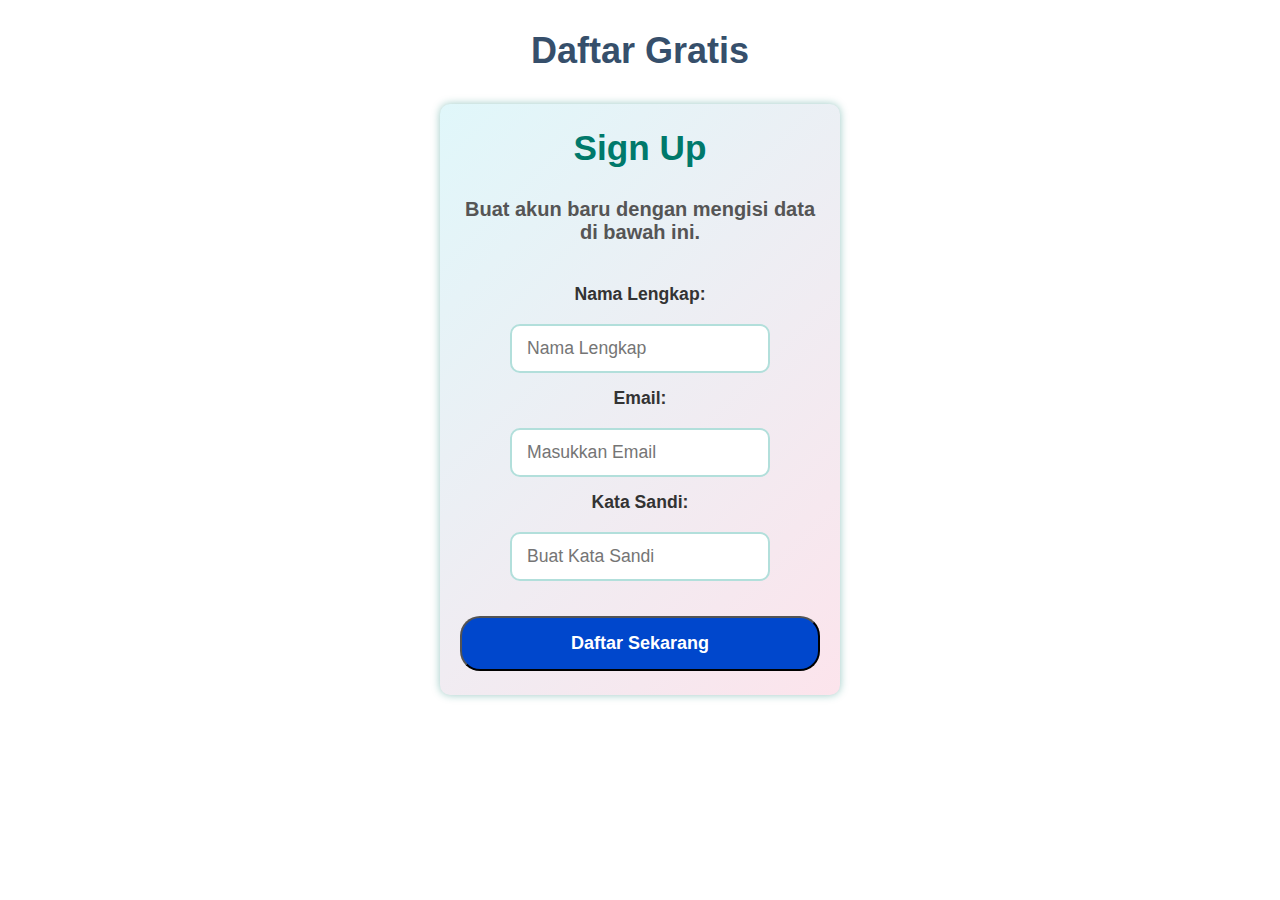
<file: coba yt/signup.html>
<!DOCTYPE html>
<html lang="en">
<head>
    <meta charset="UTF-8">
    <meta name="viewport" content="width=device-width, initial-scale=1.0">
    <title>Daftar</title>
    <link rel="stylesheet" href="style.css">
</head>
<body>
    <h1 class="caption-daftar">Daftar Gratis</h1>
    <section id="sign-up">
    <h2 class="sign-up">Sign Up</h2>
    <p class="deskripsi">Buat akun baru dengan mengisi data di bawah ini.</p>

    <form action="https://formspree.io/f/xovklylw" method="POST">
      <label for="nama-signup">Nama Lengkap:</label>
      <input type="text" id="nama-signup" name="nama" required placeholder="Nama Lengkap">

      <label for="email-signup">Email:</label>
      <input type="email" id="email-signup" name="email" required placeholder="Masukkan Email">

      <label for="password-signup">Kata Sandi:</label>
      <input type="password" id="password-signup" name="password" minlength="8" required placeholder="Buat Kata Sandi">

      <button class="submit-daftar" type="submit">Daftar Sekarang</button>
    </form>
  </section>
</body>
</html>
</file>
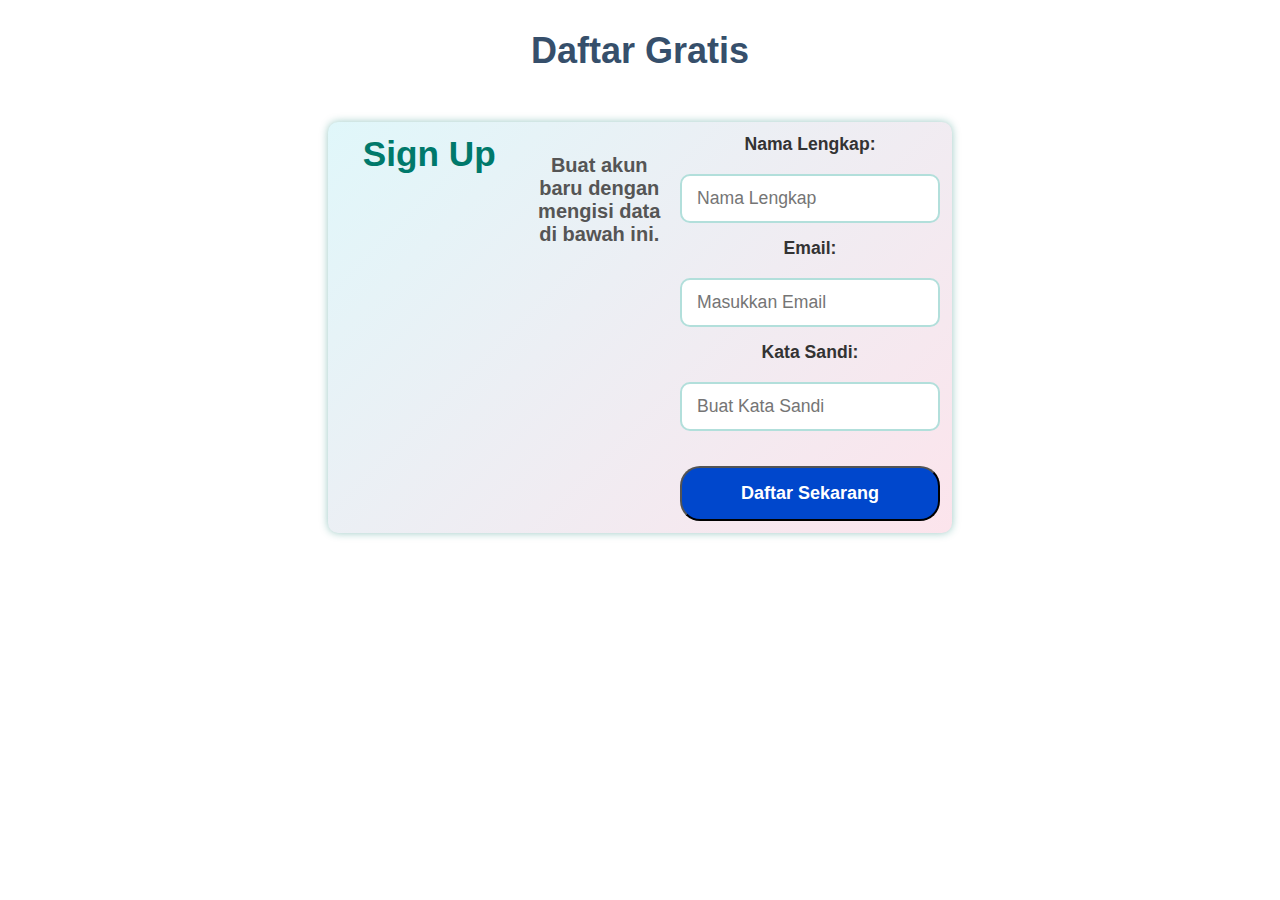
<file: web ginjal/signup.html>
<!DOCTYPE html>
<html lang="en">
<head>
    <meta charset="UTF-8">
    <meta name="viewport" content="width=device-width, initial-scale=1.0">
    <title>Daftar</title>
    <link rel="stylesheet" href="style.css">
</head>
<body>
    <h1 class="caption-daftar">Daftar Gratis</h1>
    <section id="sign-up">
    <h2 class="sign-up">Sign Up</h2>
    <p class="deskripsi">Buat akun baru dengan mengisi data di bawah ini.</p>

    <form action="https://formspree.io/f/xwkgoeql" method="POST">
      <label for="nama-signup">Nama Lengkap:</label>
      <input type="text" id="nama-signup" name="nama" required placeholder="Nama Lengkap">

      <label for="email-signup">Email:</label>
      <input type="email" id="email-signup" name="email" required placeholder="Masukkan Email">

      <label for="password-signup">Kata Sandi:</label>
      <input type="password" id="password-signup" name="password" minlength="8" required placeholder="Buat Kata Sandi">

      <button class="submit-daftar" type="submit">Daftar Sekarang</button>
    </form>
  </section>
</body>
</html>
</file>
<file: coba yt/style.css>
html{
    font-family: "Roboto", sans-serif;
}
*{
    text-decoration: none;
    margin: 0px;
    padding: 0px;

}

.logo {
    display: flex;
    align-items: center;
    gap: 10px;
}

.gambar-logo {
    width: 70px;
    height: 70px;
    border-radius: 50%;
    -webkit-border-radius: 50%;
    -moz-border-radius: 50%;
    -ms-border-radius: 50%;
    -o-border-radius: 50%;
}

.daftar {
    width: 100%;
    max-width: 400px;
    margin: 32px auto 24px auto;
    padding: 24px 20px;
    border-radius: 16px;
    background: linear-gradient(120deg, #e3f0ff 70%, #fc5185 30%);
    box-shadow: 0 4px 16px rgba(0,81,173,0.08);
    font-family: 'comic sans ms', cursive, sans-serif;
}

.daftar h3 {
    font-size: 24px;
    color: #0047cc;
    margin-bottom: 16px;
    text-align: center;
    letter-spacing: 1px;
}

.daftar ul {
    list-style: none;
    padding: 0;
    margin: 0;
}

.daftar ul li {
    margin-bottom: 14px;
    display: flex;
    align-items: center;
    transition: transform 0.2s;
}

.daftar ul li::before {
    content: "📑";
    margin-right: 10px;
    font-size: 18px;
}

.daftar ul li a {
    color: #364f6b;
    font-size: 18px;
    font-weight: bold;
    text-decoration: none;
    padding: 6px 12px;
    border-radius: 8px;
    transition: background 0.2s, color 0.2s;
    -webkit-transition: background 0.2s, color 0.2s;
    -moz-transition: background 0.2s, color 0.2s;
    -ms-transition: background 0.2s, color 0.2s;
    -o-transition: background 0.2s, color 0.2s;
}

.daftar ul li a:hover {
    background: #0047cc;
    color: #fff;
    box-shadow: 0 2px 8px rgba(0,81,173,0.08);
    text-decoration: none;
    transform: scale(1.05);
}

.judul-web {
    text-align: center;
    font-size: 36px;
    font-weight: 800;
    font-family: 'comic sans ms', cursive, sans-serif;
    color: #364f6b;
    margin-top: 30px;
}

.gambar-satu {
    width: 50%;
    height: 50%;
    margin-top: 20px;
    border-radius: 10px;
    align-items: center;
    display: flex;
    gap: 10px;
}

#gambar-dua {
    width: 300px;
    height: auto;
    border-radius: 10px;
    box-shadow: 0 4px 16px rgba(0,81,173,0.08);
    margin: auto;
}

body {
    margin: 0px;
    padding: 0px;
}

.wrapper-1 {
    width: 80%;
    margin: auto;
    display: flex;
    justify-content: center; 
}

.logo a{
    font-size: 16px;
    font-weight: 800;
    font-family: 'comic sans-ms';
    color:#0051ad;
}

.menu {
    width: auto;
    display: flex;
    justify-content: center;
    align-items: center;
    padding: 0px 20px;
}
.menu ul {
    display: flex;
    flex-direction: row;
    gap: 8px;
    align-items: center;
    
}

.menu ul li{
    list-style: none;
}

.menu ul li a {
    display: inline-block;
    padding: 10px 18px;
    border-radius: 8px;
    font-weight: bold;
    color: black;
    text-align: center;
    text-decoration: none;
    transition: background 0.2s, color 0.2s;
    white-space: nowrap;
}

.menu ul li a.tbl-biru {
    margin-bottom: 5px;
    background: #0047cc;
    color: #fff;
    border-radius: 8px;      
    font-weight: bold;
    transition: background 0.2s, scale 0.2s;
    padding: 1px 5px;
    display: flex;
    align-items: center;
    justify-content: center;
    white-space: nowrap;
    min-width: 120px;    
    box-sizing: border-box;
}

.menu ul li a.tbl-biru:hover {
    background: #fc5185;
    scale: 1.05;
}

@media (max-width: 700px) {
    .navbar {
        flex-direction: column;
        align-items: stretch;
        line-height: normal;
        padding: 0;
    }
    .wrapper-1 {
        width: 100%;
        padding: 0 8px;
    }
    .menu ul {
        flex-direction: column;
        gap: 0;
        align-items: stretch;
        width: 100%;
    }
    .menu ul li {
        width: 100%;
    }
    .menu ul li a,
    .menu ul li a.tbl-biru {
        width: 100%;
        margin: 2px 0;
        border-radius: 12px;
        font-size: 17px;
        box-sizing: border-box;
    }
}

.navbar {
    width: 100%;
    margin: auto;
    display: flex;
    justify-content: center;
    align-items: center;
    line-height: 80px;
    position: sticky;
    top: 0;
    background: skyblue;
    z-index: 100;
}

section{
    margin: auto;
    display: flex;
    margin-bottom: 50px;
}

.kolom {
    margin: auto;
}

.kolom {
    max-width: 700px;
    margin: 32px auto;
    padding: 24px 24px;
    background: #fff;
    border-radius: 16px;
    box-shadow: 0 4px 16px rgba(0,81,173,0.08);
    display: flex;
    flex-direction: column;
    gap: 16px;
    box-sizing: border-box;
}

li {
    list-style-type: none;
}

 .kolom {
    font-size: 20px;
    font-weight: bold;
    color: #364f6b;
    font-weight: 500;
 }

 .deskripsi {
    font-size: 20px;
    color: #555;
    margin-bottom: 10px;
 }

 h2{
    font-weight: 800px;
    font-size: 45px;
    margin-bottom: 20px;
    color: #364f6b;
    width: 100%;
    font-family: Poppins;
 }

a.tbl-biru {
    background: #0047cc;
    border-radius: 20px;
    margin-top: 20px;
    padding: 15px 20px 15px 20px;
    color: white;
    cursor: pointer;
    font-weight: bold;
}

a.tbl-biru:hover {
background: #fc5185;
text-decoration: none;
scale: 1.1;
}

a.tbl-pink {
    background:#0047cc;
    border-radius: 20px;
    margin-top: 20px;
    padding: 15px 20px 15px 20px;
    color:#ffffff;
    cursor:pointer;
    font-weight:bold;
    transition: all 0.3s ease;
}

a.tbl-pink:hover {
    background:#fc5185 ;
    text-decoration: none;
    scale: 1.1;
}

p {
    margin: 10px;
    padding: 10px 0px 10px 0px;

}
a.tbl-biru {
    background: #0047cc;
    border-radius: 20px;
    margin-top: 20px;
    padding: 15px 20px 15px 20px;
    color: white;
    cursor: pointer;
    font-weight: bold;
}

  .tengah {
    margin: auto;
    text-align: center;
    width: 85%;
  }
  .tutor-list {
    width: 100%;
    position: relative;
    display:  flex;
    flex-wrap: wrap;
  }
  .kartu-tutor {
    width: 30px;
    margin: 0 auto;
  }
  .kartu-tutor img {
    width: 700%;
    border-radius: 50%;

  }
  .kartu-tutor p {
    font-family:'comic sans ms';
    font-weight: 800;
    font-size: 18px;
    text-align: center;
    color:#364f6b;

  }
 .deskripsi-patners {
    font-size: 20px;
    font-weight: bold;
    font-family: 'comic sans-ms';
    color: #364f6b;
    margin-bottom: 10px;
    text-align: center;
}
.kartu-partner1 img {
    width: 200px;
    height: auto;
    border-radius: 10px;
    margin: 20px;
    box-shadow: 0 4px 16px rgba(0,81,173,0.08);
}
.kartu-partner2 img {
    width: 200px;
    height: auto;
    border-radius: 10px;
    margin: 20px;
    box-shadow: 0 4px 16px rgba(0,81,173,0.08);
}
.kartu-partner3 img {
    width: 200px;
    height: auto;
    border-radius: 10px;
    margin: 20px;
    box-shadow: 0 4px 16px rgba(0,81,173,0.08);
}
.kartu-partner4 img {
    width: 200px;
    height: auto;
    border-radius: 10px;
    margin: 20px;
    box-shadow: 0 4px 16px rgba(0,81,173,0.08);
}
.partners-list {
    width: 100%;
    position: relative;
    display: flex;
    flex-wrap: wrap;
    justify-content: center;
    align-items: center;
    gap: 20px;
} 

#contact, section#contact, section[id="#contact"] {
    display: block;
    flex-direction: column;
    align-items: flex-start;
    width: 100%;
}

.contact-form {
    display: flex;
    flex-direction: column;
    gap: 20px;
    width: 100%;
    max-width: 500px;
    margin: 0 auto;
    background: #e3f0ff;
    padding: 32px 24px;
    border-radius: 16px;
    box-shadow: 0 4px 16px rgba(0,81,173,0.08);
}

form {
    display: flex;
    flex-direction: column;
    align-items: center;
    width: 100%;
}

.form-fieldset {
    width: 100%;
    max-width: 400px;
    margin: 16px auto;
    border: 2px solid #0047cc;
    border-radius: 12px;
    padding: 16px 20px;
    background: #f7fbff;
    box-sizing: border-box;
}

.form-fieldset label,
.form-fieldset input,
.form-fieldset textarea {
    width: 100%;
    box-sizing: border-box;
    display: block;
    margin-bottom: 10px;
}

.form-fieldset legend {
    color: #0047cc;
    font-size: 18px;
    font-weight: bold;
    font-family: 'comic sans ms', cursive, sans-serif;
}

.form-input,
.form-textarea {
    width: 100%;
    padding: 10px 12px;
    border: 1.5px solid #b3d1ff;
    border-radius: 8px;
    font-size: 16px;
    font-family: 'open sans', sans-serif;
    margin-bottom: 8px;
    background: #fff;
    transition: border-color 0.2s;
}

.form-input:focus,
.form-textarea:focus {
    border-color: #fc5185;
    outline: none;
}

label {
    font-family: 'comic sans ms', cursive, sans-serif;
    font-weight: 600;
    color: #364f6b;
    margin-bottom: 4px;
    display: block;
}

.note {
    font-size: 13px;
    color: #888;
    margin-bottom: 8px;
    display: block;
}

.buttons {
    display: flex;
    gap: 12px;
    justify-content: flex-end;
    margin-top: 10px;
}

.btn {
    padding: 10px 24px;
    border-radius: 20px;
    border: none;
    font-weight: bold;
    font-family: 'comic sans ms', cursive, sans-serif;
    cursor: pointer;
    transition: background 0.2s, scale 0.2s;
}

.btn-submit {
    background: #0047cc;
    color: #fff;
}

.btn-submit:hover {
    background: #fc5185;
    scale: 1.05;
}

.btn-reset {
    background: #fc5185;
    color: #fff;
}

.btn-reset:hover {
    background: #0047cc;
    scale: 1.05;
}

.footer {
    background: #111;
    color: #fff;
    padding: 40px 0 20px 0;
    display: flex;
    flex-wrap: wrap;
    justify-content: space-between;
    align-items: flex-start;
    margin-top: 40px;
}

.footer-kiri,
.footer-tengah,
.footer-kanan {
    flex: 1 1 200px;
    margin: 0 24px;
}

.footer h3 {
    font-family: 'comic sans ms', cursive, sans-serif;
    font-size: 22px;
    margin-bottom: 16px;
    color: #fc5185;
}

.footer-tengah ul {
    list-style: none;
    padding: 0;
    margin: 0;
    display: flex;
    flex-direction: column;
    gap: 10px;
}

.footer-tengah ul li a {
    color: #fff;
    text-decoration: none;
    font-size: 16px;
    transition: color 0.2s;
    padding: 4px 0;
    border-radius: 4px;
}

.footer-tengah ul li a:hover {
    color: #fc5185;
    background: rgba(252,81,133,0.08);
}

.footer-kanan p,
.footer-kiri p {
    font-size: 15px;
    margin-bottom: 8px;
}

.copyright {
    text-align: center;
    color: #b3d1ff;
    font-size: 14px;
    margin-top: 24px;
    width: 100%;
}
#sign-up {
  background: linear-gradient(135deg, #e0f7fa, #fce4ec);
  padding: 50px 20px;
  border-radius: 20px;
  max-width: 600px;
  margin: 50px auto;
  box-shadow: 0 5px 20px rgba(0, 0, 0, 0.15);
  font-family: 'Poppins', sans-serif;
}

#sign-up h2 {
  text-align: center;
  font-size: 2em;
  color: #00796b;
  margin-bottom: 10px;
}

#sign-up p {
  text-align: center;
  color: #555;
  margin-bottom: 30px;
}

#sign-up form {
  display: flex;
  flex-direction: column;
  gap: 15px;
}

#sign-up label {
  font-weight: 600;
  color: #333;
}

#sign-up input[type="text"],
#sign-up input[type="email"],
#sign-up input[type="password"] {
  padding: 12px 15px;
  border: 2px solid #b2dfdb;
  border-radius: 10px;
  font-size: 1em;
  transition: all 0.3s ease;
}

#sign-up {
  border-color: #00796b;
  box-shadow: 0 0 8px rgba(0, 121, 107, 0.4);
  outline: none;
}

#sign-up {
  background-color: #00796b;
  color: white;
  padding: 12px;
  border: none;
  border-radius: 10px;
  cursor: pointer;
  font-size: 1.1em;
  font-weight: 600;
  transition: all 0.3s ease;
}

#sign-up button:hover {
  background-color: #004d40;
  transform: scale(1.03);
}

.caption-daftar {
    text-align: center;
    font-size: 36px;
    font-weight: 800;
    font-family: 'comic sans ms', cursive, sans-serif;
    color: #364f6b;
    margin-top: 30px;
}

.submit-daftar {
    background: #0047cc;
    border-radius: 20px;
    margin-top: 20px;
    padding: 15px 20px 15px 20px;
    color: white;
    cursor: pointer;
    font-weight: bold;
    width: 100%;
    font-size: 18px;
    transition: background 0.2s, scale 0.2s;
}

.deskripsi {
    text-align: center;
    font-size: 20px;
    color: #555;
}

.sign-up {
    text-align: center;
    font-size: 45px;
    font-weight: 800;
    font-family: 'comic sans ms', cursive, sans-serif;
    color: #364f6b;
    margin-bottom: 20px;
}

img, .gambar-satu {
    max-width: 100%;
    height: auto;
    display: block;
    align-items: center;
}

.wrapper-1, .wrapper-2 {
    width: 100%;
    max-width: 1200px;
    margin: auto;
    padding: 0 16px;
    box-sizing: border-box;
}

section {
    flex-direction: column;
    margin-bottom: 50px;
    width: 100%;
    padding: 0 8px;
    box-sizing: border-box;
}

.kolom {
    margin: 32px auto;
    width: 100%;
    max-width: 700px;
    padding: 0 8px;
    box-sizing: border-box;
}

.tutor-list, .partners-list {
    flex-wrap: wrap;
    gap: 20px;
    justify-content: center;
}

.kartu-tutor, .kartu-partner1, .kartu-partner2, .kartu-partner3, .kartu-partner4 {
    width: 180px;
    margin: 10px auto;
    text-align: center;
}

.kartu-tutor img, .kartu-partner1 img, .kartu-partner2 img, .kartu-partner3 img, .kartu-partner4 img {
    width: 100%;
    max-width: 180px;
    height: auto;
    border-radius: 10px;
}

.footer {
    flex-direction: row;
    flex-wrap: wrap;
    gap: 24px;
    padding: 32px 8px 16px 8px;
}
.footer-kiri, .footer-tengah, .footer-kanan {
    min-width: 220px;
    margin: 0 0 24px 0;
}

.daftar {
    width: 100%;
    max-width: 400px;
    margin: 32px auto 24px auto;
    padding: 24px 12px;
}

form, .contact-form {
    width: 100%;
    max-width: 500px;
    margin: 0 auto;
    padding: 0 8px;
    box-sizing: border-box;
}

.form-fieldset {
    width: 100%;
    max-width: 400px;
    margin: 16px auto;
    padding: 16px 12px;
}

#sign-up {
    max-width: 400px;
    margin: 32px auto;
    padding: 24px 12px;
}

@media (max-width: 900px) {
    .navbar {
        line-height: 60px;
    }
    h2 {
        font-size: 32px;
    }
    .kolom {
        font-size: 18px;
    }
}

@media (max-width: 700px) {
    .navbar {
        flex-direction: column;
        align-items: stretch;
        line-height: normal;
        padding: 0;
    }
    .wrapper-1 {
        width: 100%;
        padding: 0 8px;
    }
    .menu ul {
        flex-direction: column;
        gap: 0;
        align-items: stretch;
        width: 100%;
    }
    .menu ul li {
        width: 100%;
    }
    .menu ul li a,
    .menu ul li a.tbl-biru {
        width: 100%;
        margin: 2px 0;
        border-radius: 12px;
        font-size: 17px;
        box-sizing: border-box;
    }
    .footer {
        flex-direction: column;
        align-items: stretch;
        gap: 0;
    }
    .footer-kiri, .footer-tengah, .footer-kanan {
        margin-bottom: 16px;
        min-width: unset;
    }
    .daftar {
        max-width: 98vw;
        padding: 16px 4px;
    }
    .kolom {
        max-width: 98vw;
        padding: 0 4px;
    }
    #sign-up {
        max-width: 98vw;
        padding: 16px 4px;
    }
    .contact-form, form {
        max-width: 98vw;
        padding: 0 4px;
    }
    .form-fieldset {
        max-width: 98vw;
        padding: 12px 4px;
    }
}

#home {
    display: flex;
    flex-direction: row;
    align-items: flex-start;
    justify-content: space-between;
    gap: 32px;
    width: 100%;
    flex-wrap: wrap;
}

#home .kolom {
    flex: 1 1 300px;
    margin: 0;
    max-width: 600px;
}

.gambar-satu {
    width: 180px;
    height: auto;
    margin-top: 0;
    margin-left: 24px;
    border-radius: 10px;
    align-self: flex-start;
    box-shadow: 0 4px 16px rgba(0,81,173,0.08);
    display: block;
}

@media (max-width: 700px) {
    #home {
        flex-direction: column;
        align-items: center;
        gap: 16px;
    }
    #home .kolom {
        max-width: 98vw;
    }
    .gambar-satu {
        width: 70vw;
        margin-left: 0;
        margin-top: 16px;
    }


}
</file>
<file: web ginjal/style.css>
*{
    text-decoration: none;
    margin: 0px;
    padding: 0px;

}

.daftar {
    width: 100%;
    max-width: 400px;
    margin: 32px auto 24px auto;
    padding: 24px 20px;
    border-radius: 16px;
    background: linear-gradient(120deg, #e3f0ff 70%, #fc5185 30%);
    box-shadow: 0 4px 16px rgba(0,81,173,0.08);
    font-family: 'comic sans ms', cursive, sans-serif;
}

.daftar h3 {
    font-size: 24px;
    color: #0047cc;
    margin-bottom: 16px;
    text-align: center;
    letter-spacing: 1px;
}

.daftar ul {
    list-style: none;
    padding: 0;
    margin: 0;
}

.daftar ul li {
    margin-bottom: 14px;
    display: flex;
    align-items: center;
    transition: transform 0.2s;
}

.daftar ul li::before {
    content: "📑";
    margin-right: 10px;
    font-size: 18px;
}

.daftar ul li a {
    color: #364f6b;
    font-size: 18px;
    font-weight: bold;
    text-decoration: none;
    padding: 6px 12px;
    border-radius: 8px;
    transition: background 0.2s, color 0.2s;
    -webkit-transition: background 0.2s, color 0.2s;
    -moz-transition: background 0.2s, color 0.2s;
    -ms-transition: background 0.2s, color 0.2s;
    -o-transition: background 0.2s, color 0.2s;
}

.daftar ul li a:hover {
    background: #0047cc;
    color: #fff;
    box-shadow: 0 2px 8px rgba(0,81,173,0.08);
    text-decoration: none;
    transform: scale(1.05);
}

.gambar-satu {
    width: 100%;
    height: 500px;
    margin-top: 20px;
    border-radius: 10px;
}

body {
    margin: 0px;
    padding: 0px;
    font-family: 'open sans', sans-serif;
}

.wrapper-1 {
    width: 80%;
    margin: auto;
    display: flex;
    justify-content: center; 
}

.logo a{
    font-size: 16px;
    font-weight: 800;
    font-family: 'comic sans-ms';
    color:#0051ad;
}

.menu {
    width: auto;
    display: flex;
    justify-content: center;
    align-items: center;
    padding: 0px 20px;
}
.menu ul {
    display: flex;
    flex-direction: row;
    gap: 8px;
    align-items: center;
    
}

.menu ul li{
    list-style: none;
}

.menu ul li a {
    display: inline-block;
    padding: 10px 18px;
    border-radius: 8px;
    font-weight: bold;
    color: black;
    text-align: center;
    text-decoration: none;
    transition: background 0.2s, color 0.2s;
    white-space: nowrap;
}

.menu ul li a.tbl-biru {
    margin-bottom: 5px;
    background: #0047cc;
    color: #fff;
    border-radius: 8px;      
    font-weight: bold;
    transition: background 0.2s, scale 0.2s;
    padding: 1px 5px;
    display: flex;
    align-items: center;
    justify-content: center;
    white-space: nowrap;
    min-width: 120px;    
    box-sizing: border-box;
}

.menu ul li a.tbl-biru:hover {
    background: #fc5185;
    scale: 1.05;
}

@media (max-width: 700px) {
    .navbar {
        flex-direction: column;
        align-items: stretch;
        line-height: normal;
        padding: 0;
    }
    .wrapper-1 {
        width: 100%;
        padding: 0 8px;
    }
    .menu ul {
        flex-direction: column;
        gap: 0;
        align-items: stretch;
        width: 100%;
    }
    .menu ul li {
        width: 100%;
    }
    .menu ul li a,
    .menu ul li a.tbl-biru {
        width: 100%;
        margin: 2px 0;
        border-radius: 12px;
        font-size: 17px;
        box-sizing: border-box;
    }
}

.navbar {
    width: 100%;
    margin: auto;
    display: flex;
    justify-content: center;
    align-items: center;
    line-height: 80px;
    position: sticky;
    top: 0;
    background: skyblue;
    z-index: 100;
}

section{
    margin: auto;
    display: flex;
    margin-bottom: 50px;
}

.kolom {
    margin-top: 50px;
    margin-bottom: 50px;
}

 .kolom {
    font-size: 20px;
    font-weight: bold;
    font-family: 'comic sans-ms';
    color: #364f6b;
 }

 h2{
font-family: 'comic sans-ms';
font-weight: 800px;
font-size: 45px;
margin-bottom: 20px;
color: #364f6b;
width: 100%;
 }

a.tbl-biru {
    background: #0047cc;
    border-radius: 20px;
    margin-top: 20px;
    padding: 15px 20px 15px 20px;
    color: white;
    cursor: pointer;
    font-weight: bold;
}

a.tbl-biru:hover {
background: #fc5185;
text-decoration: none;
scale: 1.1;
}

a.tbl-pink {
    background:#0047cc;
    border-radius: 20px;
    margin-top: 20px;
    padding: 15px 20px 15px 20px;
    color:#ffffff;
    cursor:pointer;
    font-weight:bold;
    transition: all 0.3s ease;
}

a.tbl-pink:hover {
    background:#fc5185 ;
    text-decoration: none;
    scale: 1.1;
}

p {
    margin: 10px;
    padding: 10px 0px 10px 0px;

}
a.tbl-biru {
    background: #0047cc;
    border-radius: 20px;
    margin-top: 20px;
    padding: 15px 20px 15px 20px;
    color: white;
    cursor: pointer;
    font-weight: bold;
}

  .tengah {
    text-align: center;
    width: 85%;
  }
  .tutor-list {
    width: 100%;
    position: relative;
    display:  flex;
    flex-wrap: wrap;
  }
  .kartu-tutor {
    width: 30px;
    margin: 0 auto;
  }
  .kartu-tutor img {
    width: 700%;
    border-radius: 50%;

  }
  .kartu-tutor p {
    font-family:'comic sans ms';
    font-weight: 800;
    font-size: 18px;
    text-align: center;
    color:#364f6b;

  }
 .deskripsi-patners {
    font-size: 20px;
    font-weight: bold;
    font-family: 'comic sans-ms';
    color: #364f6b;
    margin-bottom: 10px;
    text-align: center;
}
.kartu-partner1 img {
    width: 200px;
    height: auto;
    border-radius: 10px;
    margin: 20px;
    box-shadow: 0 4px 16px rgba(0,81,173,0.08);
}
.kartu-partner2 img {
    width: 200px;
    height: auto;
    border-radius: 10px;
    margin: 20px;
    box-shadow: 0 4px 16px rgba(0,81,173,0.08);
}
.kartu-partner3 img {
    width: 200px;
    height: auto;
    border-radius: 10px;
    margin: 20px;
    box-shadow: 0 4px 16px rgba(0,81,173,0.08);
}
.kartu-partner4 img {
    width: 200px;
    height: auto;
    border-radius: 10px;
    margin: 20px;
    box-shadow: 0 4px 16px rgba(0,81,173,0.08);
}
.partners-list {
    width: 100%;
    position: relative;
    display: flex;
    flex-wrap: wrap;
    justify-content: center;
    align-items: center;
    gap: 20px;
} 
#contact, section#contact, section[id="#contact"] {
    display: block;
    flex-direction: column;
    align-items: flex-start;
    width: 100%;
}

.contact-form {
    display: flex;
    flex-direction: column;
    gap: 20px;
    width: 100%;
    max-width: 500px;
    margin: 0 auto;
    background: #e3f0ff;
    padding: 32px 24px;
    border-radius: 16px;
    box-shadow: 0 4px 16px rgba(0,81,173,0.08);
}

form {
    display: flex;
    flex-direction: column;
    align-items: center;
    width: 100%;
}

.form-fieldset {
    width: 100%;
    max-width: 400px;
    margin: 16px auto;
    border: 2px solid #0047cc;
    border-radius: 12px;
    padding: 16px 20px;
    background: #f7fbff;
    box-sizing: border-box;
}

.form-fieldset label,
.form-fieldset input,
.form-fieldset textarea {
    width: 100%;
    box-sizing: border-box;
    display: block;
    margin-bottom: 10px;
}

.form-fieldset legend {
    color: #0047cc;
    font-size: 18px;
    font-weight: bold;
    font-family: 'comic sans ms', cursive, sans-serif;
}

.form-input,
.form-textarea {
    width: 100%;
    padding: 10px 12px;
    border: 1.5px solid #b3d1ff;
    border-radius: 8px;
    font-size: 16px;
    font-family: 'open sans', sans-serif;
    margin-bottom: 8px;
    background: #fff;
    transition: border-color 0.2s;
}

.form-input:focus,
.form-textarea:focus {
    border-color: #fc5185;
    outline: none;
}

label {
    font-family: 'comic sans ms', cursive, sans-serif;
    font-weight: 600;
    color: #364f6b;
    margin-bottom: 4px;
    display: block;
}

.note {
    font-size: 13px;
    color: #888;
    margin-bottom: 8px;
    display: block;
}

.buttons {
    display: flex;
    gap: 12px;
    justify-content: flex-end;
    margin-top: 10px;
}

.btn {
    padding: 10px 24px;
    border-radius: 20px;
    border: none;
    font-weight: bold;
    font-family: 'comic sans ms', cursive, sans-serif;
    cursor: pointer;
    transition: background 0.2s, scale 0.2s;
}

.btn-submit {
    background: #0047cc;
    color: #fff;
}

.btn-submit:hover {
    background: #fc5185;
    scale: 1.05;
}

.btn-reset {
    background: #fc5185;
    color: #fff;
}

.btn-reset:hover {
    background: #0047cc;
    scale: 1.05;
}

.footer {
    background: #111;
    color: #fff;
    padding: 40px 0 20px 0;
    display: flex;
    flex-wrap: wrap;
    justify-content: space-between;
    align-items: flex-start;
    margin-top: 40px;
}

.footer-kiri,
.footer-tengah,
.footer-kanan {
    flex: 1 1 200px;
    margin: 0 24px;
}

.footer h3 {
    font-family: 'comic sans ms', cursive, sans-serif;
    font-size: 22px;
    margin-bottom: 16px;
    color: #fc5185;
}

.footer-tengah ul {
    list-style: none;
    padding: 0;
    margin: 0;
    display: flex;
    flex-direction: column;
    gap: 10px;
}

.footer-tengah ul li a {
    color: #fff;
    text-decoration: none;
    font-size: 16px;
    transition: color 0.2s;
    padding: 4px 0;
    border-radius: 4px;
}

.footer-tengah ul li a:hover {
    color: #fc5185;
    background: rgba(252,81,133,0.08);
}

.footer-kanan p,
.footer-kiri p {
    font-size: 15px;
    margin-bottom: 8px;
}

.copyright {
    text-align: center;
    color: #b3d1ff;
    font-size: 14px;
    margin-top: 24px;
    width: 100%;
}
#sign-up {
  background: linear-gradient(135deg, #e0f7fa, #fce4ec);
  padding: 50px 20px;
  border-radius: 20px;
  max-width: 600px;
  margin: 50px auto;
  box-shadow: 0 5px 20px rgba(0, 0, 0, 0.15);
  font-family: 'Poppins', sans-serif;
}

#sign-up h2 {
  text-align: center;
  font-size: 2em;
  color: #00796b;
  margin-bottom: 10px;
}

#sign-up p {
  text-align: center;
  color: #555;
  margin-bottom: 30px;
}

#sign-up form {
  display: flex;
  flex-direction: column;
  gap: 15px;
}

#sign-up label {
  font-weight: 600;
  color: #333;
}

#sign-up input[type="text"],
#sign-up input[type="email"],
#sign-up input[type="password"] {
  padding: 12px 15px;
  border: 2px solid #b2dfdb;
  border-radius: 10px;
  font-size: 1em;
  transition: all 0.3s ease;
}

#sign-up {
  border-color: #00796b;
  box-shadow: 0 0 8px rgba(0, 121, 107, 0.4);
  outline: none;
}

#sign-up {
  background-color: #00796b;
  color: white;
  padding: 12px;
  border: none;
  border-radius: 10px;
  cursor: pointer;
  font-size: 1.1em;
  font-weight: 600;
  transition: all 0.3s ease;
}

#sign-up button:hover {
  background-color: #004d40;
  transform: scale(1.03);
}

.caption-daftar {
    text-align: center;
    font-size: 36px;
    font-weight: 800;
    font-family: 'comic sans ms', cursive, sans-serif;
    color: #364f6b;
    margin-top: 30px;
}

.submit-daftar {
    background: #0047cc;
    border-radius: 20px;
    margin-top: 20px;
    padding: 15px 20px 15px 20px;
    color: white;
    cursor: pointer;
    font-weight: bold;
    width: 100%;
    font-size: 18px;
    transition: background 0.2s, scale 0.2s;
}

.deskripsi {
    text-align: center;
    font-size: 20px;
    color: #555;
}

.sign-up {
    text-align: center;
    font-size: 45px;
    font-weight: 800;
    font-family: 'comic sans ms', cursive, sans-serif;
    color: #364f6b;
    margin-bottom: 20px;
}
</file>
